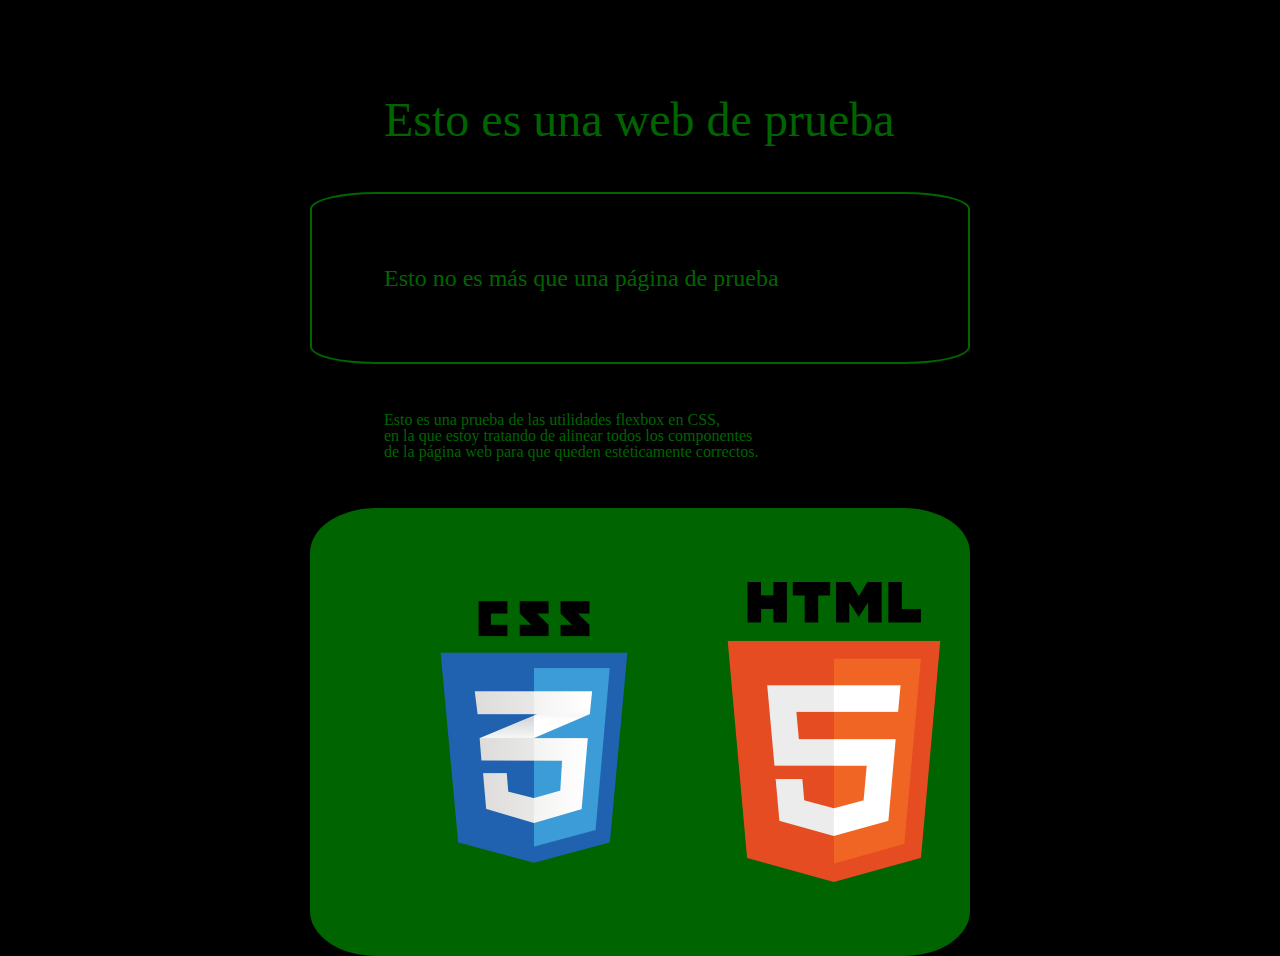
<file: CSS/index.html>
<!DOCTYPE html>
<html lang="es" class="html">
<head>      
    <link rel="stylesheet" href="./reset.css" />
    <link rel="stylesheet" type="text/css" href="./estilos.css" />

<title>Mi web de prueba</title>
<div>
<h1 class="titulo">Esto es una web de prueba</h1>
<br>
<br>
<br>

</div>

</head>

<body> 
    <div>
<h3 class="h3">Esto no es más que una página de prueba</h3>
</div>
<div>
    <p class="p">Esto es una prueba de las utilidades flexbox en CSS,<br>
    en la que estoy tratando de alinear todos los componentes<br>
de la página web para que queden estéticamente correctos.</p>
</div>
<div class="img">
    <img src="./css3-logo-png-transparent-308037898.png" alt="CSS Logo" width="300px" height="300px">
    <img src="./HTML5_logo_and_wordmark.svg-2384924492.png" alt="HTML Logo" width="300px" height="300px">
</div>

</body>
    </html>
</file>
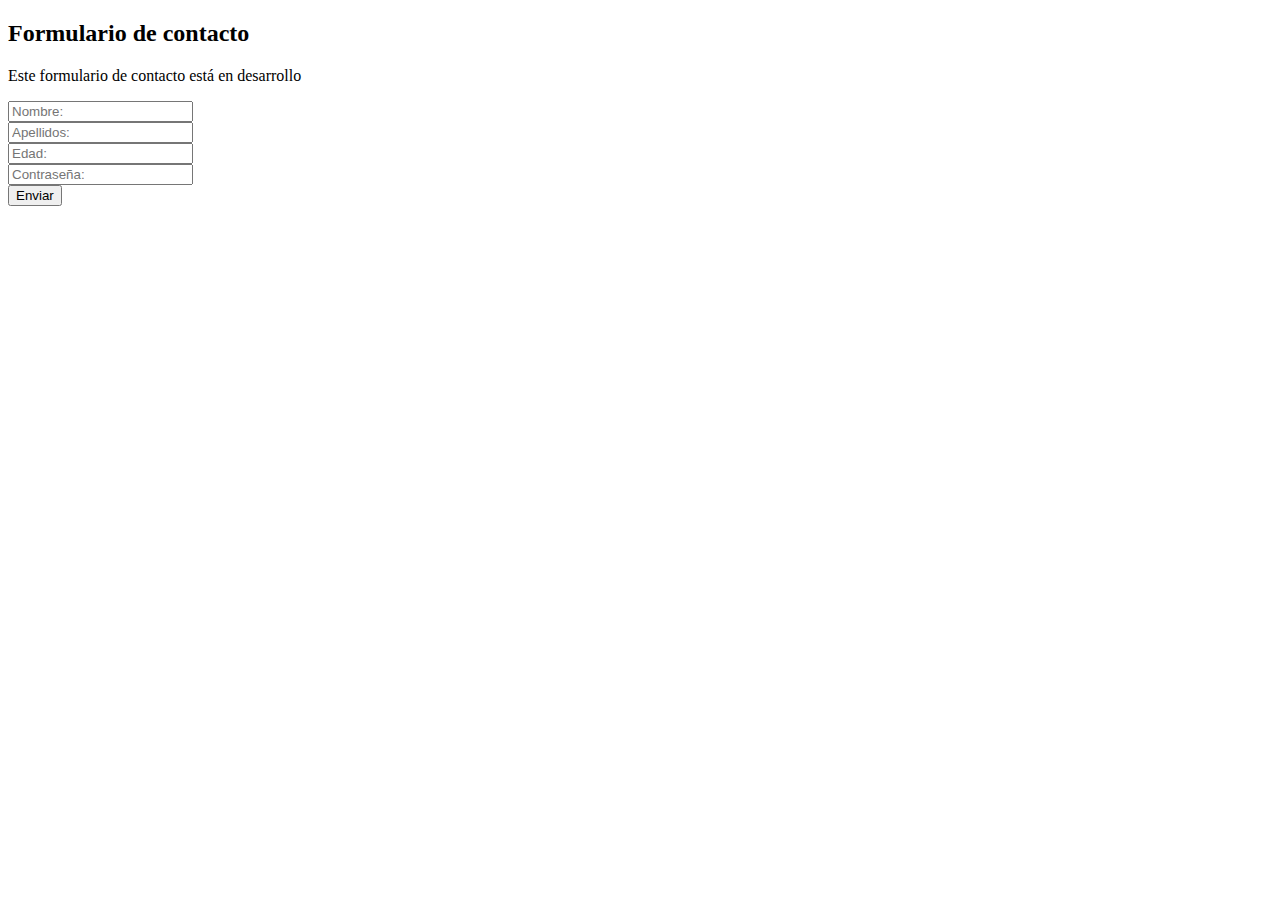
<file: HTML/contacto.html>
<!DOCTYPE html>
<html lang="es">
    <head>
        <title>Contacto</title>
    </head>
    <body>
<header>

<h2>Formulario de contacto</h2>
<p>Este formulario de contacto está en desarrollo</p>

</header>
<main>
    <form>
<div>
    <input type="text" name="Nombre" placeholder="Nombre:" />
</div>
<div>
    <input type="text" name="Apellidos" placeholder="Apellidos:" />
</div>
<div>
    <input type="number" name="Edad" placeholder="Edad:" />
</div>
<div>
    <input type="password" name="Contraseña" placeholder="Contraseña:" />
</div>

<button>Enviar</button>

</form>
</main>
    </body>
</html>
</file>
<file: CSS/estilos.css>
.titulo{
    font-size: 3em;
    color: darkgreen;
    margin: center;
    display: flex;
    flex-direction: column;
    width: 40vw;
    margin: auto;
    padding: 2em 0em 0em 0em;
}
.html{
    background-color: black;
}

.h3{
    border: 2px solid darkgreen;
    border-radius: 10%;
    font-size: 1.5em;
    color: darkgreen;
    margin: center;
    display: flex;
    flex-direction: column;
    width: 40vw;
    margin: auto;
    padding: 3em;

}

.p{
    font-size: 1em;
    color: darkgreen;
    margin: center;
    display: flex;
    flex-direction: column;
    width: 40vw;
    margin: auto;
    padding: 3em;
}

.img{
    background-color: darkgreen;
    border: 2px solid darkgreen;
    border-radius: 10%;
    font-size: 1.5em;
    color: darkgreen;
    margin: center;
    display: flex;
    flex-direction: row;
    width: 40vw;
    margin: auto;
    padding: 3em;
    align-items: center;
    justify-content: space-evenly;

}
</file>
